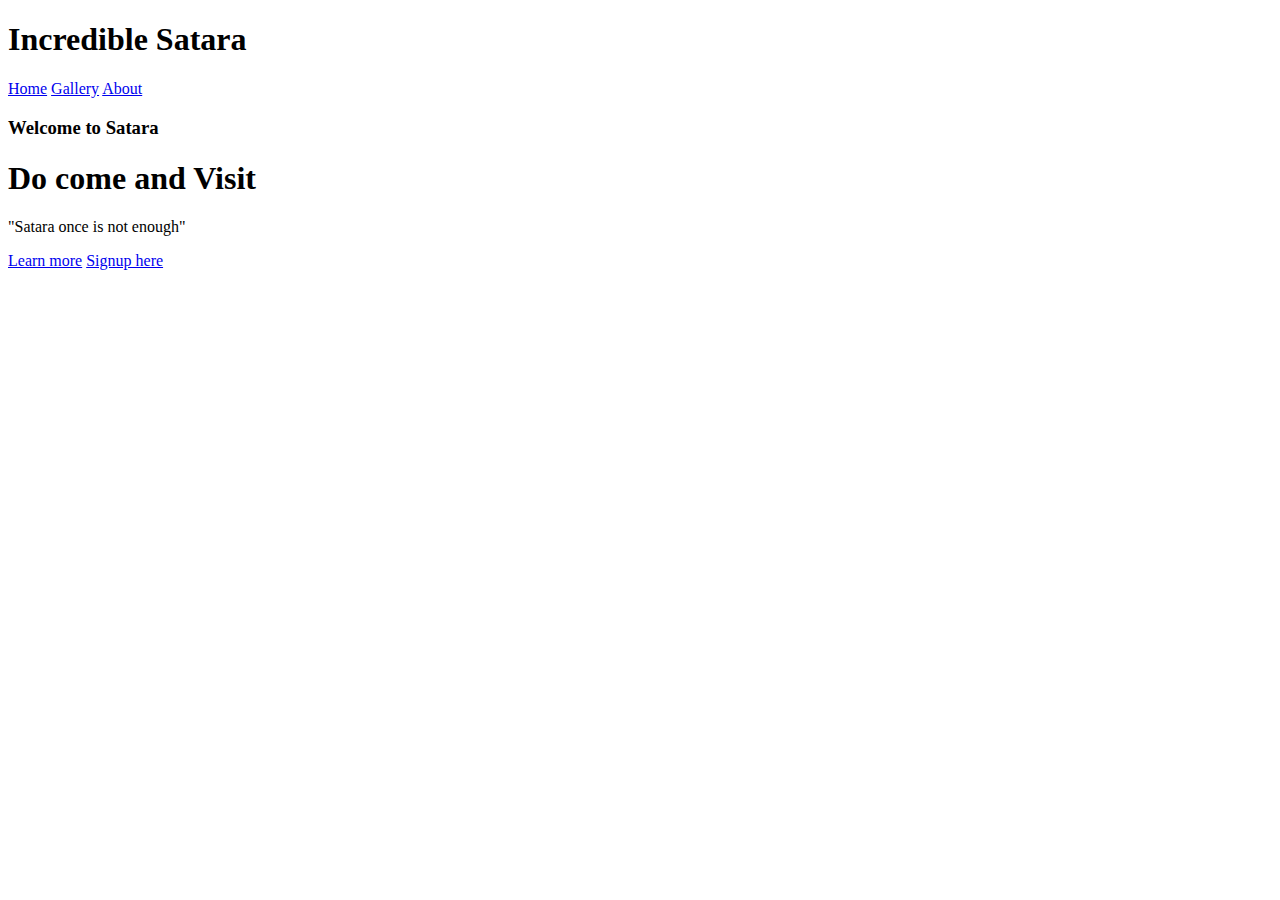
<file: index.html>
<!DOCTYPE html>
<html lang="en">
<head>
    <meta charset="UTF-8">
    <meta http-equiv="X-UA-Compatible" content="IE=edge">
    <meta name="viewport" content="width=device-width, initial-scale=1.0">
    <title>SataraSupermacy</title>
    <link rel="stylesheet" href="./css/style.css">
    <link rel="preconnect" href="https://fonts.googleapis.com">
    <link rel="preconnect" href="https://fonts.gstatic.com" crossorigin>
    <link href="https://fonts.googleapis.com/css2?family=Josefin+Sans&display=swap" rel="stylesheet">

    <!--link for animation
        animate css-> github-> copy link-->
    <link rel="stylesheet" href="https://cdnjs.cloudflare.com/ajax/libs/animate.css/3.7.2/animate.min.css">

</head>
<body>
    <header>
        <nav>
            <div class="logo">
                <h1 class=" animated infinite bounce ">Incredible Satara</h1>
            </div>
            <div class="menu">
                <a href="#">Home</a>
                <a href="gallery.html">Gallery</a>
                <a href="about.html">About</a>
            </div>
        </nav>

        <main>
            <section>
                <h3>Welcome to Satara</h3>
                <h1>Do come and Visit <span class="change_content"> </span></h1>
                <p>"Satara once is not enough"</p>
                    <a href="#" class="btnone">Learn more</a>
                    <a href="#" class="btntwo">Signup here</a>
            </section>
        </main>    
    </header>
</body>
</html>
</file>
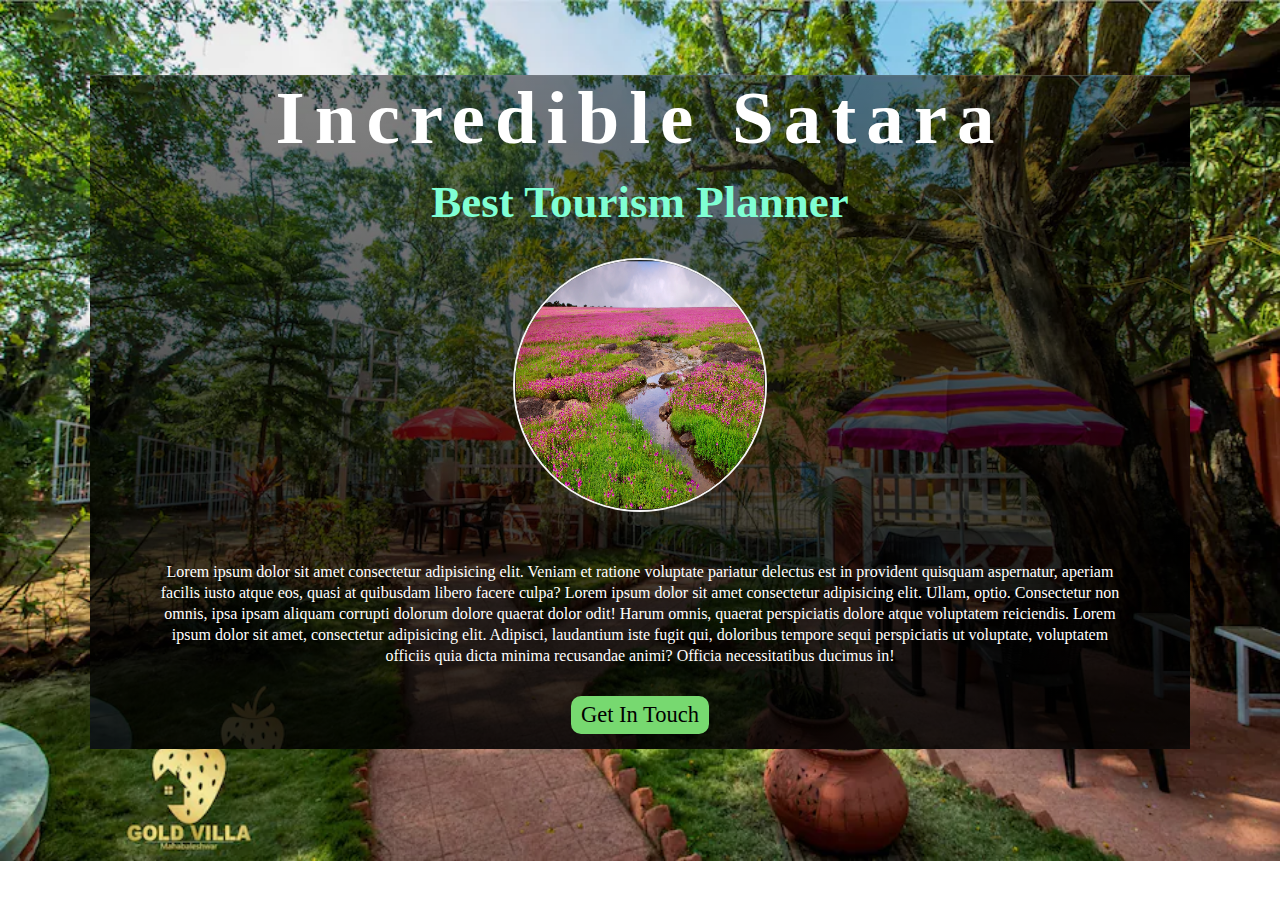
<file: about.html>
<!DOCTYPE html>
<html lang="en">
<head>
    <meta charset="UTF-8">
    <meta http-equiv="X-UA-Compatible" content="IE=edge">
    <meta name="viewport" content="width=device-width, initial-scale=1.0">
    <title>About Us Page</title>
    <link rel="stylesheet" href="./css/about.css">
</head>

<body>
    <div class="container">
        <h1>Incredible Satara</h1>
        <h3>Best Tourism Planner</h3>

        <div class="image">
            <img src="./images/kaas_flower_stream_2.jpg" alt="Photograph of our Resort">
        </div>

        <p>Lorem ipsum dolor sit amet consectetur adipisicing elit. Veniam et ratione voluptate pariatur delectus est in provident quisquam aspernatur, aperiam facilis iusto atque eos, quasi at quibusdam libero facere culpa?
            Lorem ipsum dolor sit amet consectetur adipisicing elit. Ullam, optio. Consectetur non omnis, ipsa ipsam aliquam corrupti dolorum dolore quaerat dolor odit! Harum omnis, quaerat perspiciatis dolore atque voluptatem reiciendis.
            Lorem ipsum dolor sit amet, consectetur adipisicing elit. Adipisci, laudantium iste fugit qui, doloribus tempore sequi perspiciatis ut voluptate, voluptatem officiis quia dicta minima recusandae animi? Officia necessitatibus ducimus in!
        </p>

        <a href="#" class="btn">Get In Touch</a>
    </div>   
</body>
</html>
</file>
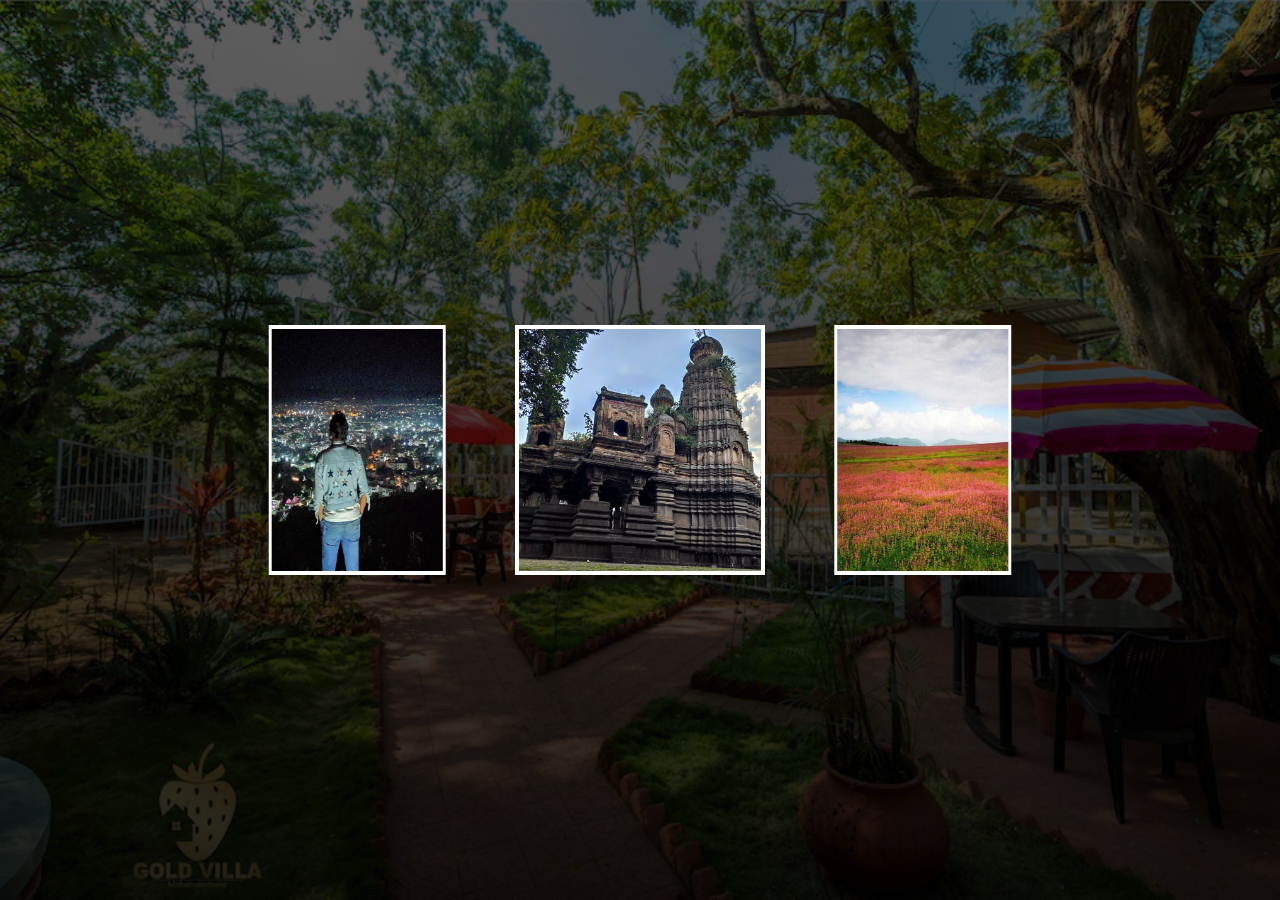
<file: gallery.html>
<!DOCTYPE html>
<html lang="en">
<head>
    <meta charset="UTF-8">
    <meta http-equiv="X-UA-Compatible" content="IE=edge">
    <meta name="viewport" content="width=device-width, initial-scale=1.0">
    <title>Gallery</title>
    <link rel="stylesheet" href="css/gallery.css">
</head>

<body>
    <div class="box">
        <span style="--i:1;">
            <img src="./images/kaaslead-e1600755334324.jpg" alt="">
        </span>

        <span style="--i:2;">
            <img src="./images/thoseghar.jpg" alt="">
        </span>

        <span style="--i:3;">
            <img src="./images/kaas_flower_stream_2.jpg" alt="">
        </span>

        <span style="--i:4;">
            <img src="./images/sajangad-fort-satara.jpg" alt="">
        </span>

        <span style="--i:5;">
            <img src="./images/uttara-chidambaram-temple.jpg" alt="">
        </span>

        <span style="--i:6;">
            <img src="./images/chhatrapati-shivaji-maharaj.jpg" alt="">
        </span>

        <span style="--i:7;">
            <img src="./images/1573874338_1573872145500.jpg" alt="">
        </span>

        <span style="--i:8;">
            <img src="./images/1573874677_1573872498916.jpg" alt="">
        </span>
    </div>
    
</body>
</html>
</file>
<file: css/style.css>

</file>
<file: css/about.css>
*{
    margin: 0;
    padding: 0;
}

html{
    font-size: 15px;
}

body{
    background-image: url('../images/mahabaleshwar.webp');
    background-size: cover;
    background-repeat: no-repeat;
}

.container{
    max-width:1100px ;
    margin:0 auto ;
    padding: 0 auto;
    margin-top: 5rem;
    text-align: center;
    background-image: linear-gradient(rgba(0,0,0, 0.45),rgba(0,0,0, 0.85)),url('../images/mahabaleshwar.webp');
    background-size: cover;
    background-repeat: no-repeat;
}

h1{
    color: white;
    font-size: 5rem;
    font-weight: 700;
    letter-spacing: 10px;
    margin-bottom: 1rem;
}

h3{
    color:aquamarine;
    font-weight: 600;
    font-size: 3rem;
}

.image img{
    margin-top: 2rem;
    margin-bottom: 1rem;
    width:250px;
    height: 250px;
    border: 2px solid whitesmoke;
    border-radius: 150px;
}

p{
    font-size: 16px;
    color: white;
    line-height: 1.4rem;
    margin: 2rem 4rem;
}

.btn{
    display: inline-block;
    padding: 6px 10px;
    background-color: #77D970;
    font-size: 1.5rem;
    text-decoration: none;
    color: black;
    border-radius: 10px;
    transition: background 0.5s;
    margin-bottom: 1rem;
}

.btn:hover{
    background: white;
    color: #77D970;
}
</file>
<file: css/gallery.css>
*{
    margin: 0;
    padding: 0;
    box-sizing: border-box;
}

body{
    display: flex;
    justify-content: center;
    align-items: center;
    min-height: 100vh;
    background-image: linear-gradient(rgba(0,0,0,0.6),rgba(0,0,0,0.85)),url('../images/mahabaleshwar.webp');
    background-size: cover;
    background-repeat: no-repeat;
}

.box{
    position: relative;
    width:250px;
    height:250px;
    transform-style: preserve-3d;
    animation:  animate 30s linear infinite;
}
@keyframes animate{
    0%{
        transform: perspective(1000px) rotateY(0deg);
    }
    100%{
        transform: perspective(1000px) rotateY(360deg);
    }
}

.box span{
    position: absolute;
    top: 0;
    left: 0;
    height: 100%;
    width: 100%;
    transform-origin: center;
    transform-style: preserve-3d;
    transform: rotateY(calc(var(--i)* 45deg)) translateZ(400px);
}

.box span img{
    position: absolute;
    top: 0;
    left:0;
    width: 100%;
    height: 100%;
    object-fit: cover;
    border:  4px solid white;
}
</file>
